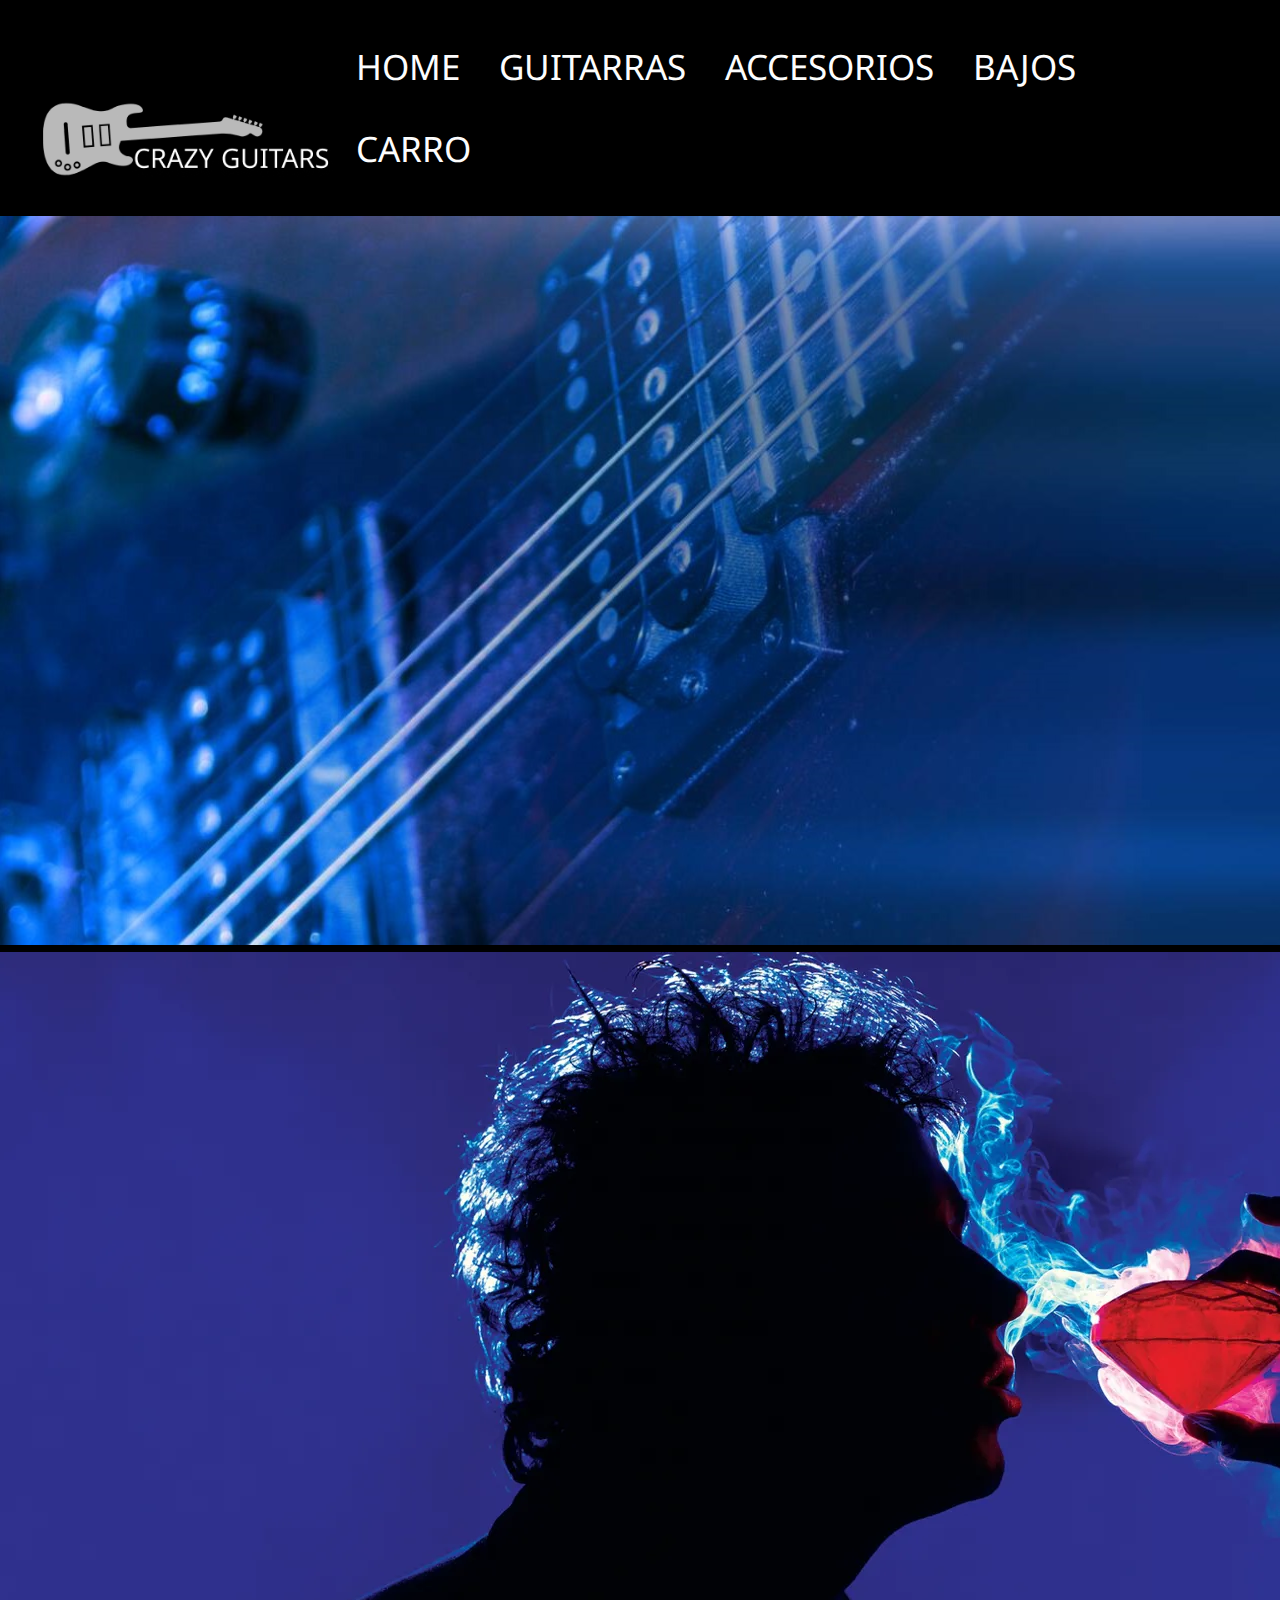
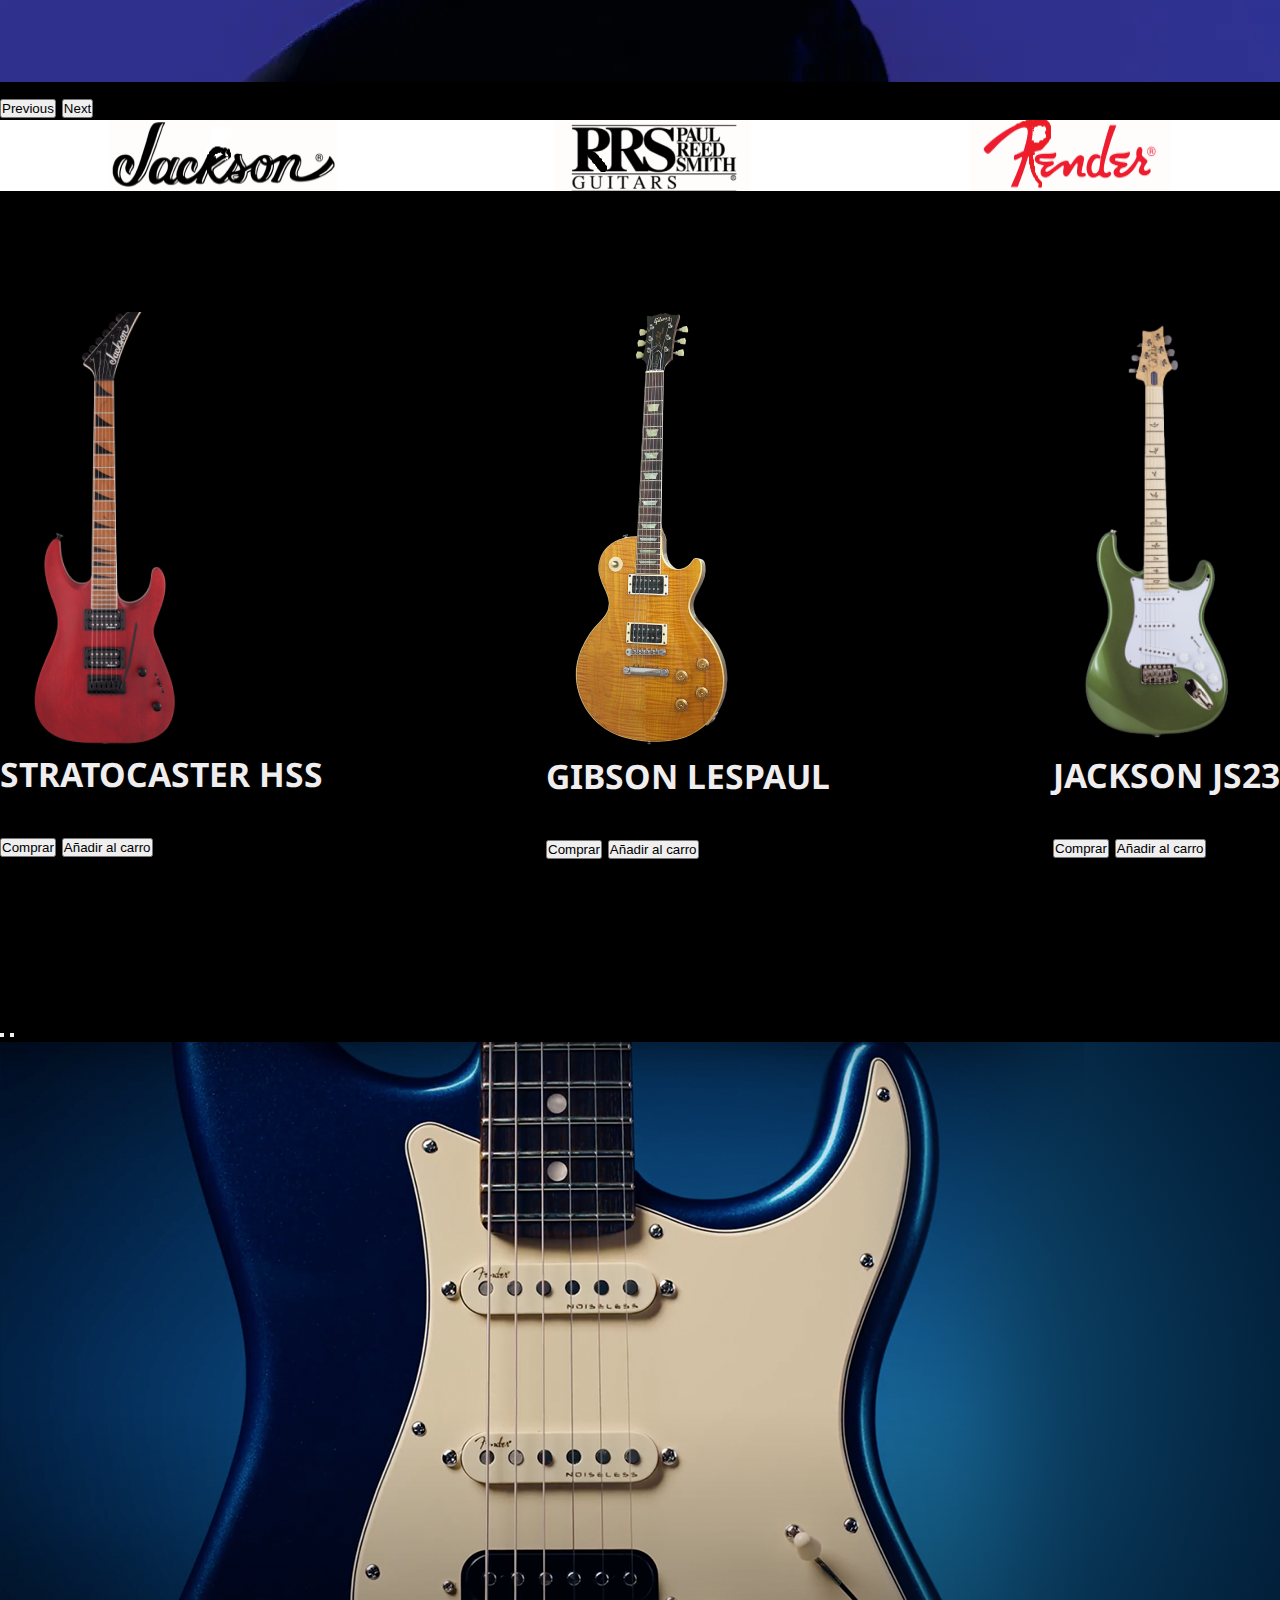
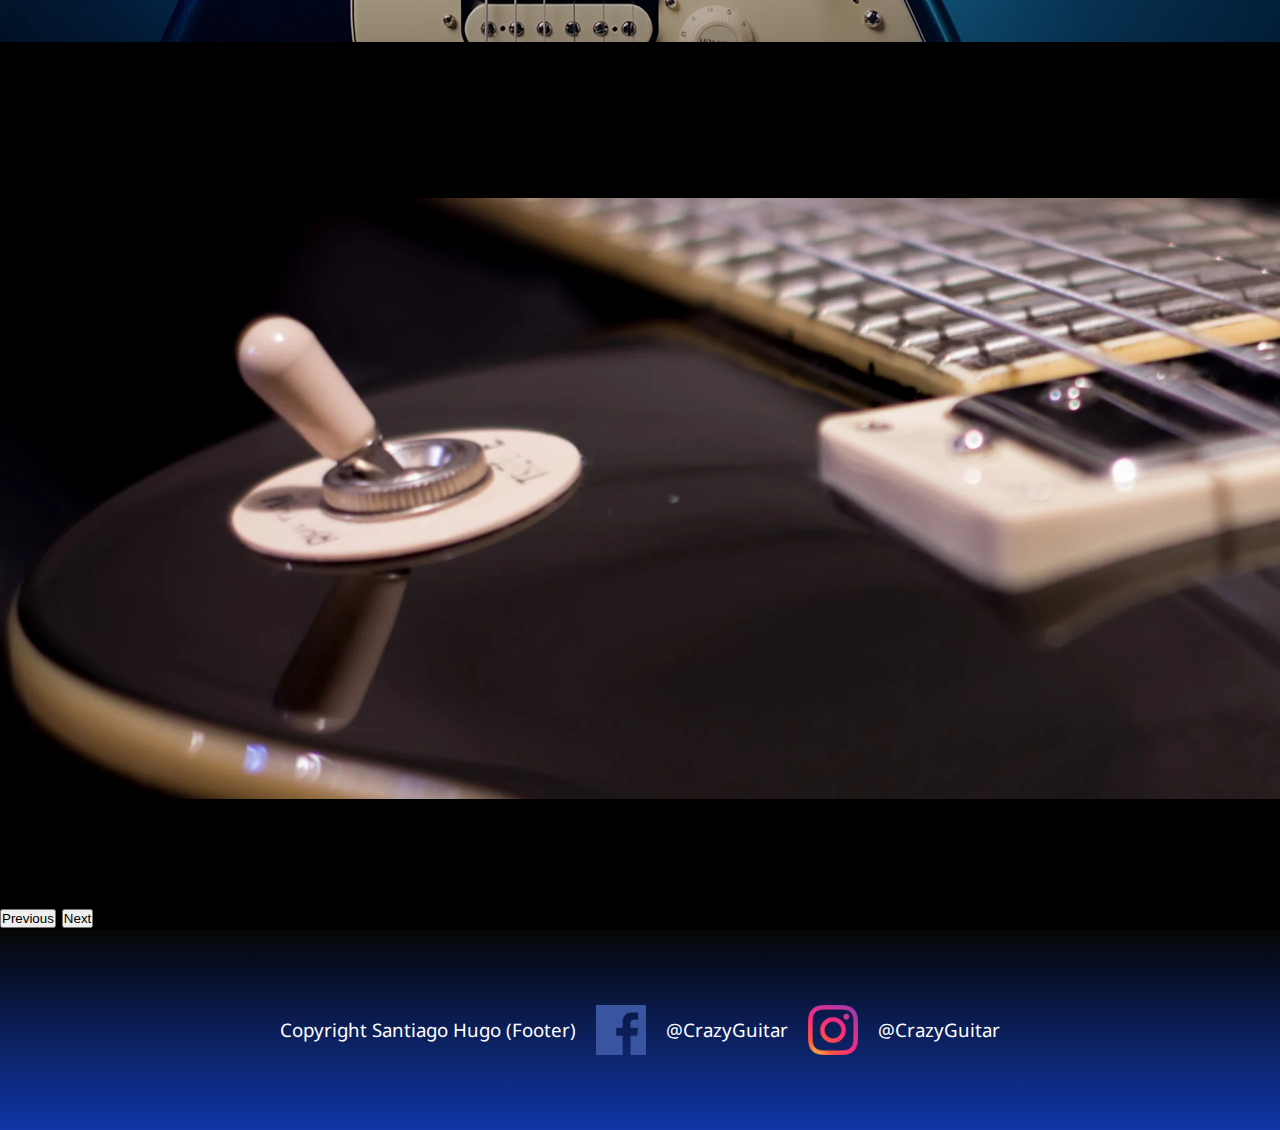
<file: index.html>
<!DOCTYPE html>
<html lang="es">

<head>
    <meta charset="UTF-8">
    <meta http-equiv="X-UA-Compatible" content="IE=edge">
    <meta name="viewport" content="width=device-width, initial-scale=1.0">
    <meta name="keywords" content="GUITARRAS, ROCK, INSTRUMENTO">
    <meta name="En esta tienda encontraras las mejores guitarras, encuentra la tuya!" content="Parrafo">
    <title>Inicio</title>
    <link href="https://cdn.jsdelivr.net/npm/bootstrap@5.2.2/dist/css/bootstrap.min.css" rel="stylesheet"
        integrity="sha384-Zenh87qX5JnK2Jl0vWa8Ck2rdkQ2Bzep5IDxbcnCeuOxjzrPF/et3URy9Bv1WTRi" crossorigin="anonymous">
    <link rel="stylesheet" href="https://cdnjs.cloudflare.com/ajax/libs/animate.css/4.1.1/animate.min.css" />
    <link rel="stylesheet" href="./css/translated.css">
    <link rel="icon" href="./img/home-icono-favicon.png">
</head>

<body id="inicio">
    <header>
        <nav class="navbar container">
            <img class="animate__animated animate__backInRight" src="./img/logo chico guitarra tienda.png"
                alt="logotienda">
            <a class="navbar_link" href="./index.html">
            </a>
            <ul class="menu">
                <li class="menu__item">
                    <a class="menu__link" href="./index.html">HOME</a>
                </li>
                <li class="menu__item">
                    <a class="menu__link" href="./guitarras.html">GUITARRAS</a>
                </li>
                <li class="menu__item">
                    <a class="menu__link" href="./accesorios.html">ACCESORIOS</a>
                </li>
                <li class="menu__item">
                    <a class="menu__link" href="./bajos.html">BAJOS</a>
                </li>
                <li class="menu__item">
                    <a class="menu__link" href="./carro.html">CARRO</a>
                </li>
            </ul>
        </nav>
    </header>
    <div id="carouselExampleControls" class="carousel slide" data-bs-ride="carousel">
        <div class="carousel-inner">
            <div class="carousel-inner">
                <div class="carousel-item active">
                    <img src="./img/banner1.png" class="d-block w-100" alt="...">
                </div>
                <div class="carousel-item">
                    <img src="./img/banner2.jpg" class="d-block w-100" alt="...">
                </div>
                <button class="carousel-control-prev" type="button" data-bs-target="#carouselExampleControls"
                    data-bs-slide="prev">
                    <span class="carousel-control-prev-icon" aria-hidden="true"></span>
                    <span class="visually-hidden">Previous</span>
                </button>
                <button class="carousel-control-next" type="button" data-bs-target="#carouselExampleControls"
                    data-bs-slide="next">
                    <span class="carousel-control-next-icon" aria-hidden="true"></span>
                    <span class="visually-hidden">Next</span>
                </button>
            </div>
            <section class="logos_guitarras">
                <img src="./img/logoJAKCSON.png">
                <img src="./img/logoPRS.png">
                <img src="./img/logofender.png">
            </section>
            <main class="container">
                <section class="row">
                    <article class="ofertas_black">
                        <figure class="col-12 col-sm-6 col-lg-3">
                            <img src="./img/jackson.png" alt="">
                            <h2>STRATOCASTER HSS</h2>
                            <br>
                            <button type="button" class="btn btn-success">Comprar</button>
                            <button type="button" class="btn btn-primary">Añadir al carro</button>
                        </figure>
                        <figure class="col-12 col-sm-6 col-lg-3">
                            <img src="./img/gibson.png" alt="">
                            <h2>GIBSON LESPAUL</h2>
                            <br>
                            <button type="button" class="btn btn-success">Comprar</button>
                            <button type="button" class="btn btn-primary">Añadir al carro</button>
                        </figure>
                        <figure class="col-12 col-sm-6 col-lg-3">
                            <img src="./img/fender.png" alt="">
                            <h2>JACKSON JS23</h2>
                            <br>
                            <button type="button" class="btn btn-success">Comprar</button>
                            <button type="button" class="btn btn-primary">Añadir al carro</button>
                        </figure>
                    </article>
                </section>
            </main>
            <div class="info-guitars1">
                <div id="carouselExampleCaptions" class="carousel slide2" data-bs-ride="false">
                    <div class="carousel-indicators">
                        <button type="button" data-bs-target="#carouselExampleCaptions" data-bs-slide-to="0"
                            class="active" aria-current="true" aria-label="Slide 1"></button>
                        <button type="button" data-bs-target="#carouselExampleCaptions" data-bs-slide-to="1"
                            aria-label="Slide 2"></button>
                    </div>
                    <div class="carousel-inner">
                        <div class="carousel-item active">
                            <img src="img/stratocaster-sectionn1.jpg" class="d-block w-100" alt="...">
                            <div class="carousel-caption d-none d-md-block">
                                <h5>¿Cuándo se creó la Stratocaster?</h5>
                                <p>
                                    Resultado de imagen para historia de la stratocaster
                                    1952
                                    La Fender Stratocaster, popularmente conocida como Strat o Strato, es un modelo de
                                    guitarra
                                    eléctrica diseñado entre 1952 y 1954 por Leo Fender, Bill Carson, George Fullerton y
                                    Freddie
                                    Tavares. Siendo fabricada y comercializada por Fender Musical Instruments
                                    Corporation desde 1954
                                    a la actualidad..</p>
                            </div>
                        </div>
                        <div class="carousel-item">
                            <img src="./img/lespaul-seccion1.png" class="d-block w-100" alt="...">
                            <div class="carousel-caption d-none d-md-block">
                                <h5></h5>
                                <p>
                                    En la actualidad, la guitarra Les Paul, sigue siendo la guitarra eléctrica de cuerpo
                                    macizo más popular del mundo, utilizadas por varios músicos famosos debido a su
                                    sonido lleno y con predominio de las frecuencias medio-graves, ideal para tocar el
                                    rock clásico.</p>
                            </div>
                        </div>
                        <button class="carousel-control-prev" type="button" data-bs-target="#carouselExampleCaptions"
                            data-bs-slide="prev">
                            <span class="carousel-control-prev-icon" aria-hidden="true"></span>
                            <span class="visually-hidden">Previous</span>
                        </button>
                        <button class="carousel-control-next" type="button" data-bs-target="#carouselExampleCaptions"
                            data-bs-slide="next">
                            <span class="carousel-control-next-icon" aria-hidden="true"></span>
                            <span class="visually-hidden">Next</span>
                        </button>
                    </div>
                </div>
                <script src="https://cdn.jsdelivr.net/npm/bootstrap@5.2.2/dist/js/bootstrap.bundle.min.js"
                    integrity="sha384-OERcA2EqjJCMA+/3y+gxIOqMEjwtxJY7qPCqsdltbNJuaOe923+mo//f6V8Qbsw3"
                    crossorigin="anonymous"></script>
                <footer>
                    Copyright Santiago Hugo (Footer)
                    <img class="logos_footer" src="./img/logo facebook.png"> @CrazyGuitar
                    <img class="logos_footer" src="./img/logo instagram.png"> @CrazyGuitar
                </footer>
</body>

</html>
</file>
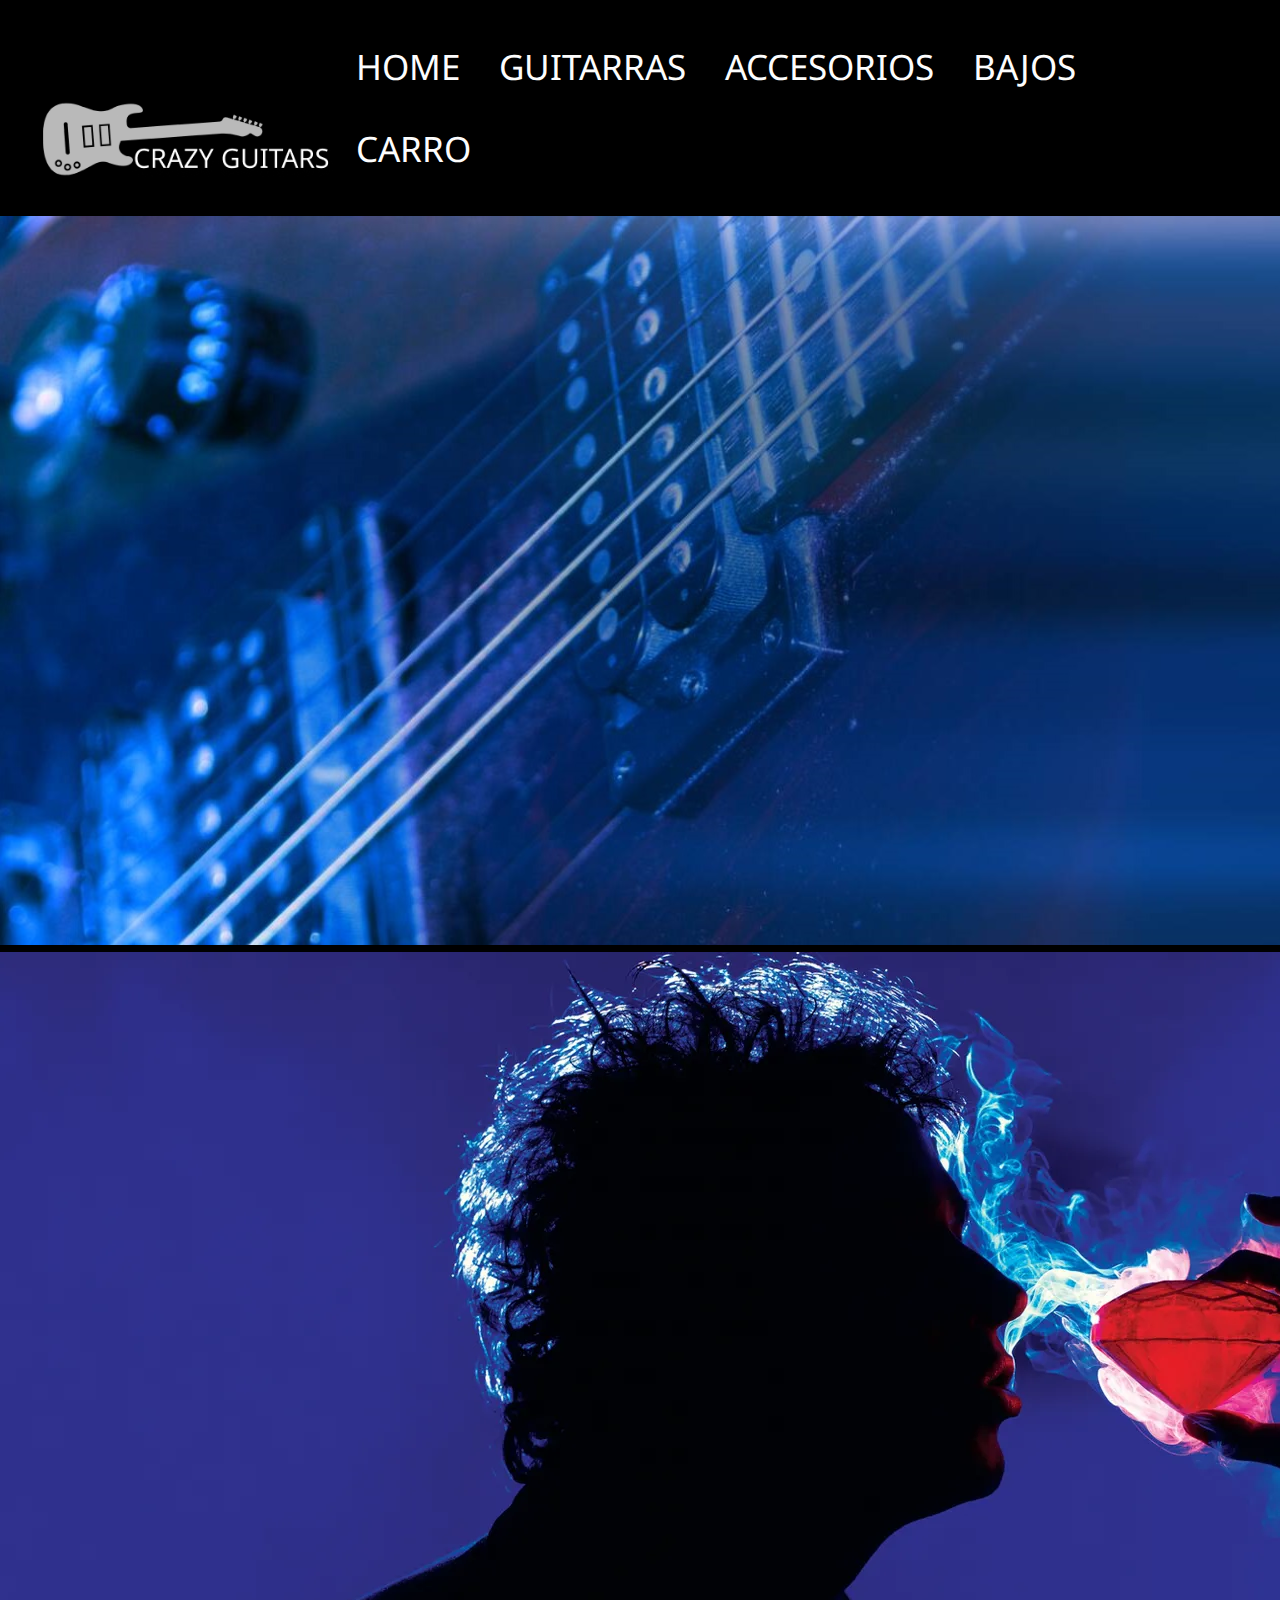
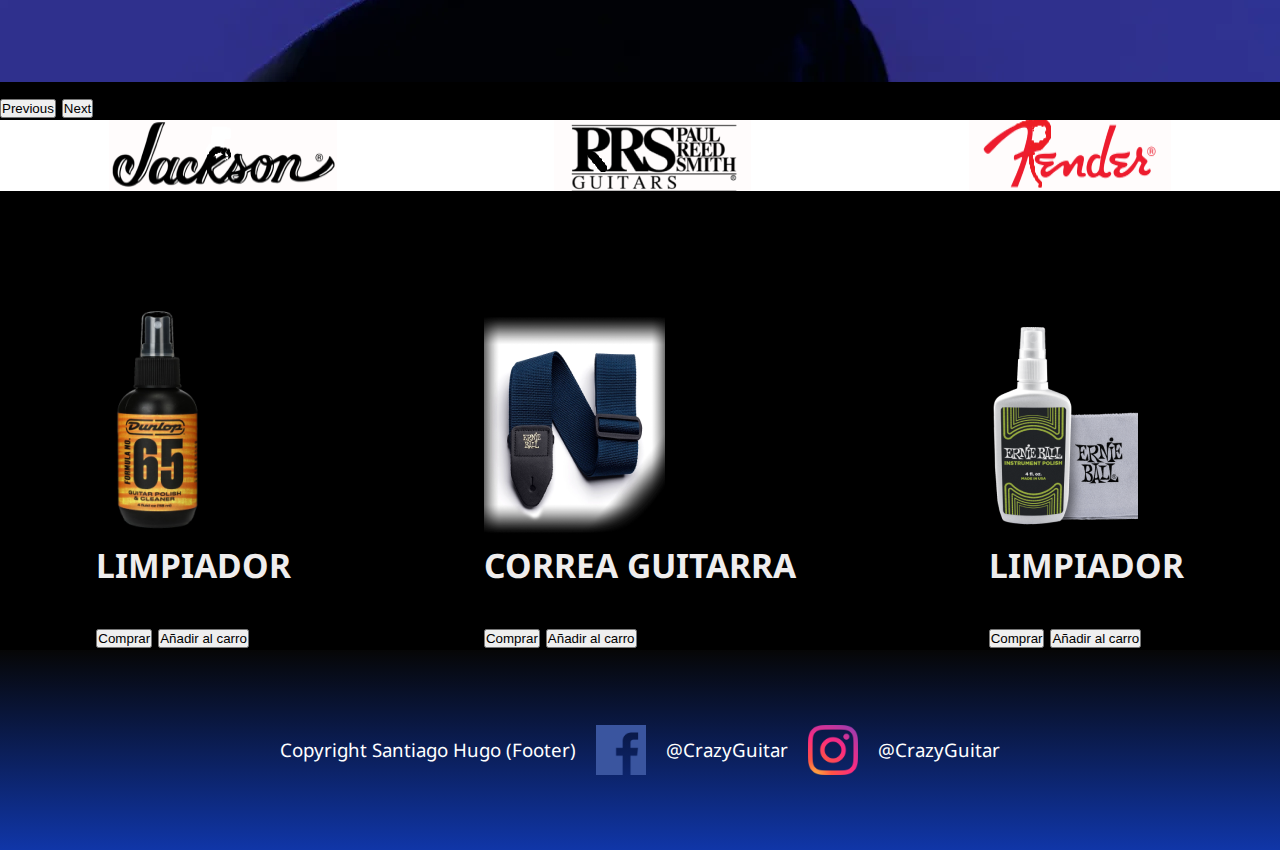
<file: accesorios.html>
<!DOCTYPE html>
<html lang="es">
<head>
    <meta charset="UTF-8">
    <meta http-equiv="X-UA-Compatible" content="IE=edge">
    <meta name="viewport" content="width=device-width, initial-scale=1.0">
    <title>Accesorios</title>
    <link href="https://cdn.jsdelivr.net/npm/bootstrap@5.2.2/dist/css/bootstrap.min.css" rel="stylesheet"
        integrity="sha384-Zenh87qX5JnK2Jl0vWa8Ck2rdkQ2Bzep5IDxbcnCeuOxjzrPF/et3URy9Bv1WTRi" crossorigin="anonymous">
    <link rel="stylesheet" href="https://cdnjs.cloudflare.com/ajax/libs/animate.css/4.1.1/animate.min.css" />
    <link rel="stylesheet" href="./css/translated.css">
    <link rel="icon" href="./img/guitarra-favicon.png">
</head>
<body id="inicio">
    <header>
        <nav class="navbar container">
            <img class="animate__animated animate__backInRight" src="./img/logo chico guitarra tienda.png"
                alt="logotienda">
            <a class="navbar_link" href="./index.html">
            </a>
            <ul class="menu">
                <li class="menu__item">
                    <a class="menu__link" href="./index.html">HOME</a>
                </li>
                <li class="menu__item">
                    <a class="menu__link" href="./guitarras.html">GUITARRAS</a>
                </li>
                <li class="menu__item">
                    <a class="menu__link" href="./accesorios.html">ACCESORIOS</a>
                </li>
                <li class="menu__item">
                    <a class="menu__link" href="./bajos.html">BAJOS</a>
                </li>
                <li class="menu__item">
                    <a class="menu__link" href="./carro.html">CARRO</a>
                </li>
            </ul>
    </header>
    <div id="carouselExampleControls" class="carousel slide" data-bs-ride="carousel">
        <div class="carousel-inner">
            <div class="carousel-item active">
                <img src="./img/banner1.png" class="d-block w-100" alt="...">
            </div>
            <div class="carousel-item">
                <img src="./img/banner2.jpg" class="d-block w-100" alt="...">
            </div>
            <button class="carousel-control-prev" type="button" data-bs-target="#carouselExampleControls"
                data-bs-slide="prev">
                <span class="carousel-control-prev-icon" aria-hidden="true"></span>
                <span class="visually-hidden">Previous</span>
            </button>
            <button class="carousel-control-next" type="button" data-bs-target="#carouselExampleControls"
                data-bs-slide="next">
                <span class="carousel-control-next-icon" aria-hidden="true"></span>
                <span class="visually-hidden">Next</span>
            </button>
        </div>
        <section class="logos_guitarras">
            <img src="./img/logoJAKCSON.png">
            <img src="./img/logoPRS.png">
            <img src="./img/logofender.png">
        </section>
        <main class="container">
            <section class="row">
                <section class="guitarras" id="guitarras">
                    <figure class="col-12 col-sm-6 col-lg-3">
                        <img src="./img/limp1.png" alt="">
                        <h2>LIMPIADOR</h2>
                        <br>
                        <button type="button" class="btn btn-success">Comprar</button>
                        <button type="button" class="btn btn-primary">Añadir al carro</button>
                    </figure>
                    <figure class="col-12 col-sm-6 col-lg-3">
                        <img src="./img/correa1.png" alt="">
                        <h2>CORREA GUITARRA</h2>
                        <br>
                        <button type="button" class="btn btn-success">Comprar</button>
                        <button type="button" class="btn btn-primary">Añadir al carro</button>
                    </figure>
                    <figure class="col-12 col-sm-6 col-lg-3">
                        <img src="./img/limp2.png" alt="">
                        <h2>LIMPIADOR</h2>
                        <br>
                        <button type="button" class="btn btn-success">Comprar</button>
                        <button type="button" class="btn btn-primary">Añadir al carro</button>
                </section>
                </figure>
            </section>
            </section>
        </main>
        <script src="https://cdn.jsdelivr.net/npm/bootstrap@5.2.2/dist/js/bootstrap.bundle.min.js"
            integrity="sha384-OERcA2EqjJCMA+/3y+gxIOqMEjwtxJY7qPCqsdltbNJuaOe923+mo//f6V8Qbsw3"
            crossorigin="anonymous"></script>
        <footer>
            Copyright Santiago Hugo (Footer)
            <img class="logos_footer" src="./img/logo facebook.png"> @CrazyGuitar
            <img class="logos_footer" src="./img/logo instagram.png"> @CrazyGuitar
        </footer>
</body>

</html>
</file>
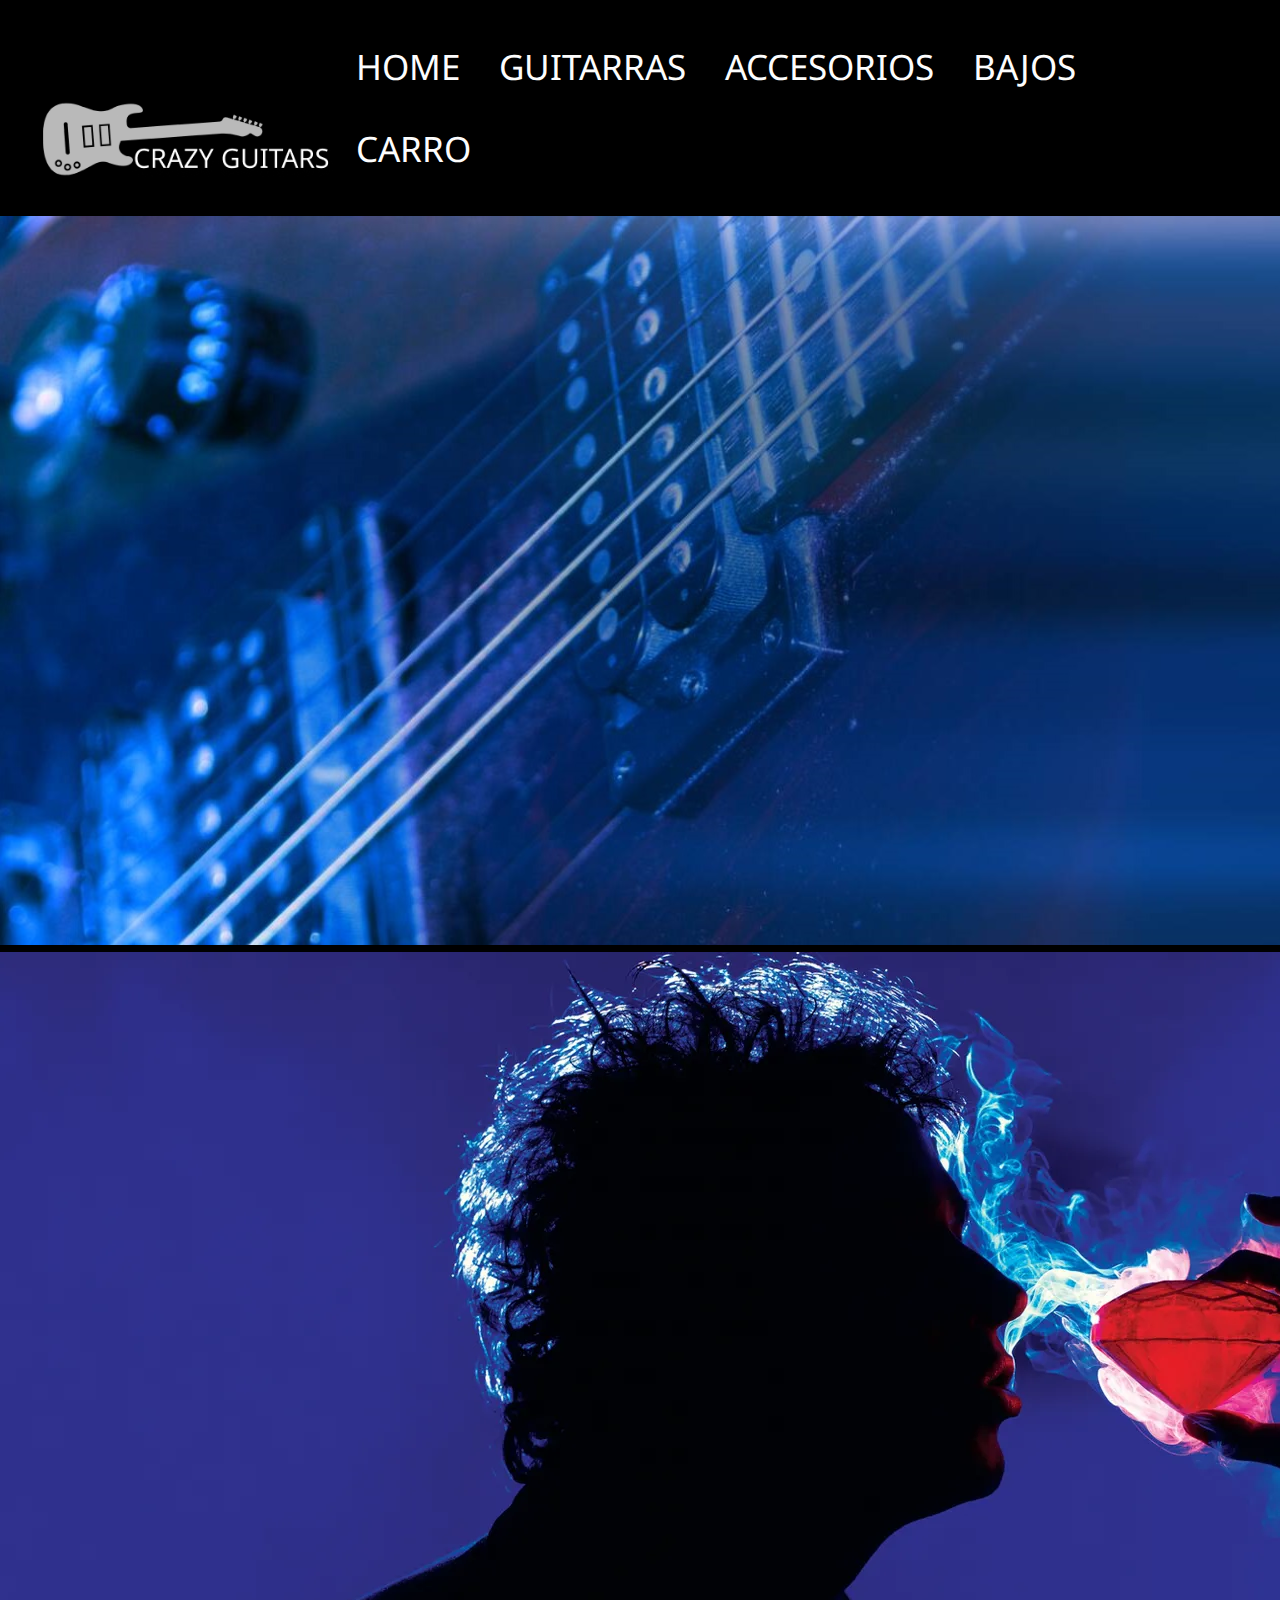
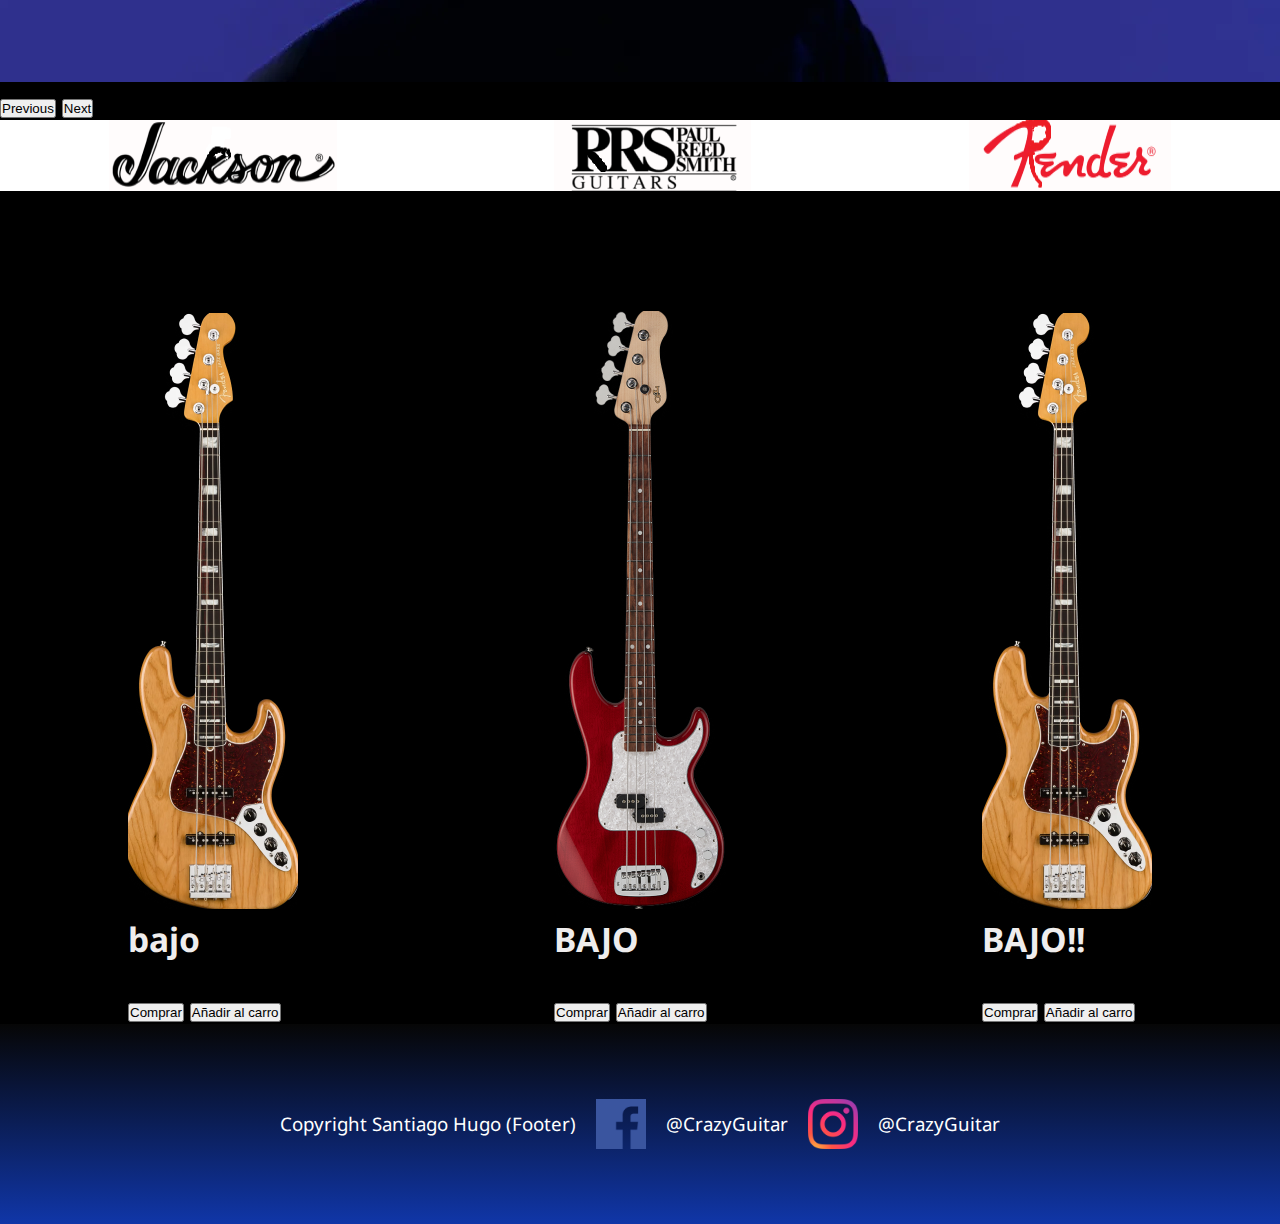
<file: bajos.html>
<!DOCTYPE html>
<html lang="es">

<head>
    <meta charset="UTF-8">
    <meta http-equiv="X-UA-Compatible" content="IE=edge">
    <meta name="viewport" content="width=device-width, initial-scale=1.0">
    <title>Bajos</title>
    <link href="https://cdn.jsdelivr.net/npm/bootstrap@5.2.2/dist/css/bootstrap.min.css" rel="stylesheet"
        integrity="sha384-Zenh87qX5JnK2Jl0vWa8Ck2rdkQ2Bzep5IDxbcnCeuOxjzrPF/et3URy9Bv1WTRi" crossorigin="anonymous">
    <link rel="stylesheet" href="https://cdnjs.cloudflare.com/ajax/libs/animate.css/4.1.1/animate.min.css" />
    <link rel="stylesheet" href="./css/translated.css">
    <link rel="icon" href="./img/bajo-favicon1.png">
</head>

<body id="inicio">
    <header>
        <nav class="navbar container">
            <img class="animate__animated animate__backInRight" src="./img/logo chico guitarra tienda.png"
                alt="logotienda">
            <a class="navbar_link" href="./index.html">
            </a>
            <ul class="menu">
                <li class="menu__item">
                    <a class="menu__link" href="./index.html">HOME</a>
                </li>
                <li class="menu__item">
                    <a class="menu__link" href="./guitarras.html">GUITARRAS</a>
                </li>
                <li class="menu__item">
                    <a class="menu__link" href="./accesorios.html">ACCESORIOS</a>
                </li>
                <li class="menu__item">
                    <a class="menu__link" href="./bajos.html">BAJOS</a>
                </li>
                <li class="menu__item">
                    <a class="menu__link" href="./carro.html">CARRO</a>
                </li>
            </ul>
    </header>
    <div id="carouselExampleControls" class="carousel slide" data-bs-ride="carousel">
        <div class="carousel-inner">
            <div class="carousel-item active">
                <img src="./img/banner1.png" class="d-block w-100" alt="...">
            </div>
            <div class="carousel-item">
                <img src="./img/banner2.jpg" class="d-block w-100" alt="...">
            </div>
            <button class="carousel-control-prev" type="button" data-bs-target="#carouselExampleControls"
                data-bs-slide="prev">
                <span class="carousel-control-prev-icon" aria-hidden="true"></span>
                <span class="visually-hidden">Previous</span>
            </button>
            <button class="carousel-control-next" type="button" data-bs-target="#carouselExampleControls"
                data-bs-slide="next">
                <span class="carousel-control-next-icon" aria-hidden="true"></span>
                <span class="visually-hidden">Next</span>
            </button>
        </div>
        <section class="logos_guitarras">
            <img src="./img/logoJAKCSON.png">
            <img src="./img/logoPRS.png">
            <img src="./img/logofender.png">
        </section>
        <main class="container">
            <section class="row">
                <section class="guitarras" id="guitarras">
                    <figure class="col-12 col-sm-6 col-lg-3">
                        <img src="./img/bajo2.png" alt="">
                        <h2>bajo</h2>
                        <br>
                        <button type="button" class="btn btn-success">Comprar</button>
                        <button type="button" class="btn btn-primary">Añadir al carro</button>
                    </figure>
                    <figure class="col-12 col-sm-6 col-lg-3">
                        <img src="./img/BAJO1.png" alt="">
                        <h2>BAJO</h2>
                        <br>
                        <button type="button" class="btn btn-success">Comprar</button>
                        <button type="button" class="btn btn-primary">Añadir al carro</button>
                    </figure>
                    <figure class="col-12 col-sm-6 col-lg-3">
                        <img src="./img/bajo2.png" alt="">
                        <h2>BAJO!!</h2>
                        <br>
                        <button type="button" class="btn btn-success">Comprar</button>
                        <button type="button" class="btn btn-primary">Añadir al carro</button>
                </section>
                </figure>
            </section>
            </section>
        </main>
        <script src="https://cdn.jsdelivr.net/npm/bootstrap@5.2.2/dist/js/bootstrap.bundle.min.js"
            integrity="sha384-OERcA2EqjJCMA+/3y+gxIOqMEjwtxJY7qPCqsdltbNJuaOe923+mo//f6V8Qbsw3"
            crossorigin="anonymous"></script>
        <footer>
            Copyright Santiago Hugo (Footer)
            <img class="logos_footer" src="./img/logo facebook.png"> @CrazyGuitar
            <img class="logos_footer" src="./img/logo instagram.png"> @CrazyGuitar
        </footer>
</body>

</html>
</file>
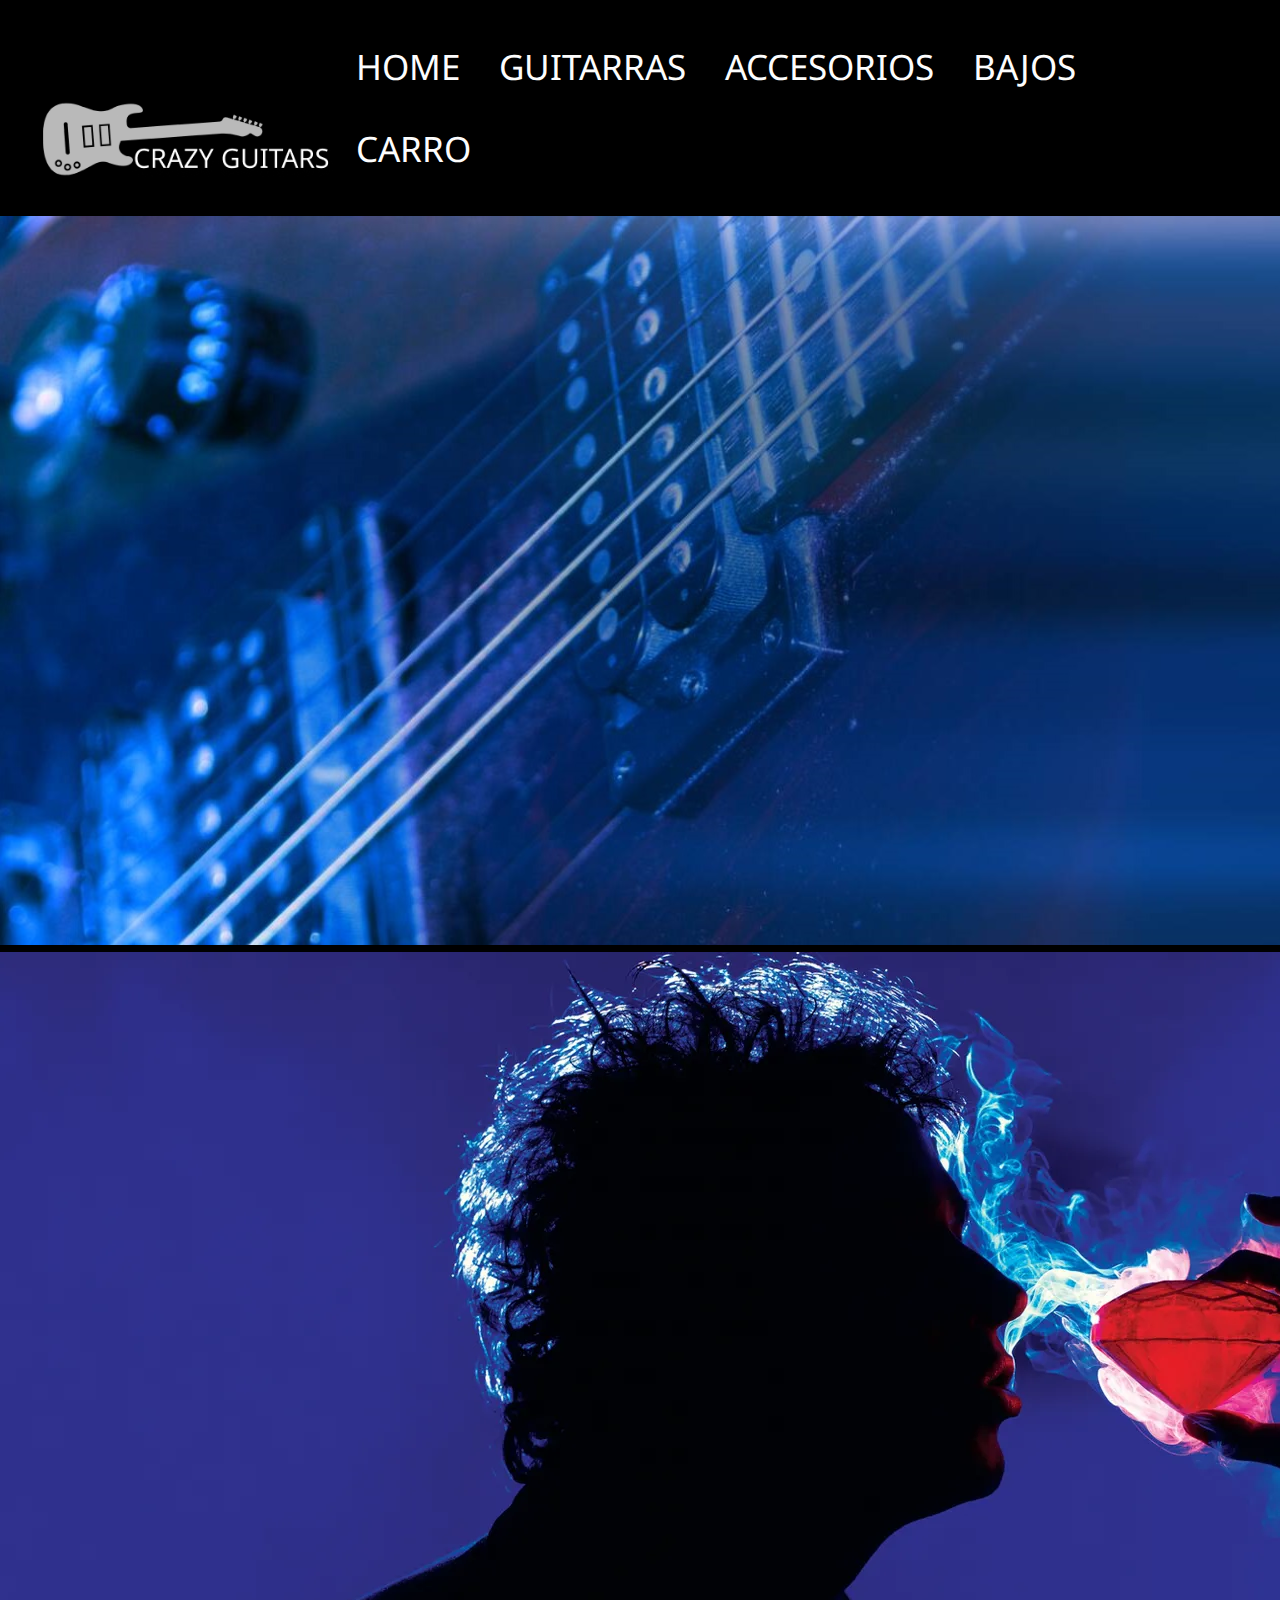
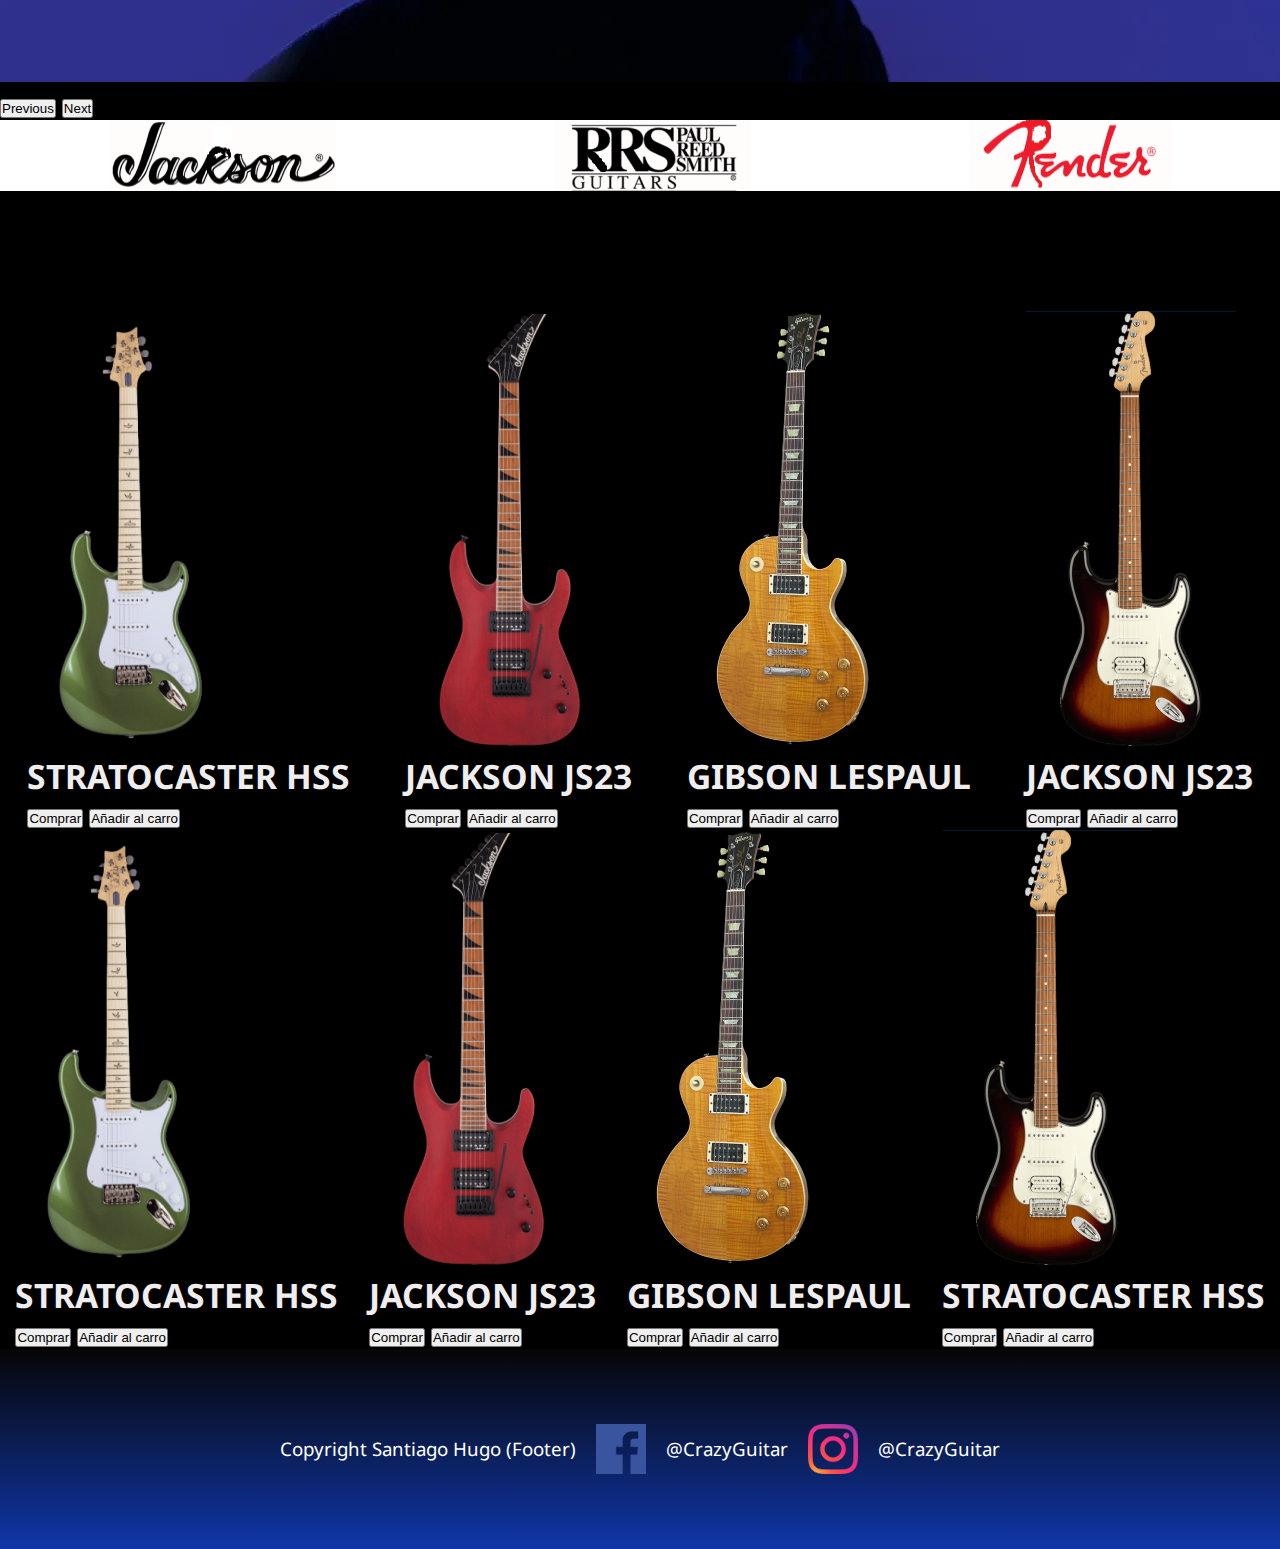
<file: guitarras.html>
<!DOCTYPE html>
<html lang="es">

<head>
    <meta charset="UTF-8">
    <meta http-equiv="X-UA-Compatible" content="IE=edge">
    <meta name="viewport" content="width=device-width, initial-scale=1.0">
    <title>Guitarras</title>
    <link href="https://cdn.jsdelivr.net/npm/bootstrap@5.2.2/dist/css/bootstrap.min.css" rel="stylesheet"
        integrity="sha384-Zenh87qX5JnK2Jl0vWa8Ck2rdkQ2Bzep5IDxbcnCeuOxjzrPF/et3URy9Bv1WTRi" crossorigin="anonymous">
    <link rel="stylesheet" href="https://cdnjs.cloudflare.com/ajax/libs/animate.css/4.1.1/animate.min.css" />
    <link rel="stylesheet" href="./css/translated.css">
    <link rel="icon" href="./img/guitarra-favicon.png">
</head>

<body id="inicio">
    <header>
        <nav class="navbar container">
            <img class="animate__animated animate__backInRight" src="./img/logo chico guitarra tienda.png"
                alt="logotienda">
            <a class="navbar_link" href="./index.html">
            </a>
            <ul class="menu">
                <li class="menu__item">
                    <a class="menu__link" href="./index.html">HOME</a>
                </li>
                <li class="menu__item">
                    <a class="menu__link" href="./guitarras.html">GUITARRAS</a>
                </li>
                <li class="menu__item">
                    <a class="menu__link" href="./accesorios.html">ACCESORIOS</a>
                </li>
                <li class="menu__item">
                    <a class="menu__link" href="./bajos.html">BAJOS</a>
                </li>
                <li class="menu__item">
                    <a class="menu__link" href="./carro.html">CARRO</a>
                </li>
            </ul>
    </header>
    <div id="carouselExampleControls" class="carousel slide" data-bs-ride="carousel">
        <div class="carousel-inner">
            <div class="carousel-inner">
                <div class="carousel-item active">
                    <img src="./img/banner1.png" class="d-block w-100" alt="...">
                </div>
                <div class="carousel-item">
                    <img src="./img/banner2.jpg" class="d-block w-100" alt="...">
                </div>
            <button class="carousel-control-prev" type="button" data-bs-target="#carouselExampleControls"
                data-bs-slide="prev">
                <span class="carousel-control-prev-icon" aria-hidden="true"></span>
                <span class="visually-hidden">Previous</span>
            </button>
            <button class="carousel-control-next" type="button" data-bs-target="#carouselExampleControls"
                data-bs-slide="next">
                <span class="carousel-control-next-icon" aria-hidden="true"></span>
                <span class="visually-hidden">Next</span>
            </button>
        </div>
        <section class="logos_guitarras">
            <img src="./img/logoJAKCSON.png">
            <img src="./img/logoPRS.png">
            <img src="./img/logofender.png">
        </section>
        <main class="container">
            <section class="row">
                <section class="guitarras" id="guitarras">
                    <figure class="col-12 col-sm-6 col-lg-3">
                        <img src="./img/fender.png" alt="">
                        <h2>STRATOCASTER HSS</h2>
                        <button type="button" class="btn btn-success">Comprar</button>
                        <button type="button" class="btn btn-primary">Añadir al carro</button>
                    </figure>
                    <figure class="col-12 col-sm-6 col-lg-3">
                        <img src="./img/jackson.png" alt="">
                        <h2>JACKSON JS23</h2>
                        <button type="button" class="btn btn-success">Comprar</button>
                        <button type="button" class="btn btn-primary">Añadir al carro</button>
                    </figure>
                    <figure class="col-12 col-sm-6 col-lg-3">
                        <img src="./img/gibson.png" alt="">
                        <h2>GIBSON LESPAUL</h2>
                        <button type="button" class="btn btn-success">Comprar</button>
                        <button type="button" class="btn btn-primary">Añadir al carro</button>
                    </figure>
                    <figure class="col-12 col-sm-6 col-lg-3">
                        <img src="./img/fender2.png" alt="">
                        <h2>JACKSON JS23</h2>
                        <button type="button" class="btn btn-success">Comprar</button>
                        <button type="button" class="btn btn-primary">Añadir al carro</button>
                    </figure>
                    <figure class="col-12 col-sm-6 col-lg-3">
                        <img src="./img/fender.png" alt="">
                        <h2>STRATOCASTER HSS</h2>
                        <button type="button" class="btn btn-success">Comprar</button>
                        <button type="button" class="btn btn-primary">Añadir al carro</button>
                    </figure>
                    <figure class="col-12 col-sm-6 col-lg-3">
                        <img src="./img/jackson.png" alt="">
                        <h2>JACKSON JS23</h2>
                        <button type="button" class="btn btn-success">Comprar</button>
                        <button type="button" class="btn btn-primary">Añadir al carro</button>
                    </figure>
                    <figure class="col-12 col-sm-6 col-lg-3">
                        <img src="./img/gibson.png" alt="">
                        <h2>GIBSON LESPAUL</h2>
                        <button type="button" class="btn btn-success">Comprar</button>
                        <button type="button" class="btn btn-primary">Añadir al carro</button>
                    </figure>
                    <figure class="col-12 col-sm-6 col-lg-3">
                        <img src="./img/fender2.png" alt="">
                        <h2>STRATOCASTER HSS</h2>
                        <button type="button" class="btn btn-success">Comprar</button>
                        <button type="button" class="btn btn-primary">Añadir al carro</button>
                </section>
                </figure>
            </section>
            </section>
        </main>
        <script src="https://cdn.jsdelivr.net/npm/bootstrap@5.2.2/dist/js/bootstrap.bundle.min.js"
            integrity="sha384-OERcA2EqjJCMA+/3y+gxIOqMEjwtxJY7qPCqsdltbNJuaOe923+mo//f6V8Qbsw3"
            crossorigin="anonymous"></script>
        <footer>
            Copyright Santiago Hugo (Footer)
            <img class="logos_footer" src="./img/logo facebook.png"> @CrazyGuitar
            <img class="logos_footer" src="./img/logo instagram.png"> @CrazyGuitar
        </footer>
</body>

</html>
</file>
<file: css/translated.css>
@import url("https://fonts.googleapis.com/css2?family=Noto+Sans:wght@100&display=swap");
/* MISC */
/* Palette */
/* font sizes*/
/* Spacings */
@import url("https://fonts.googleapis.com/css2?family=Noto+Sans:wght@100&display=swap");
@import url("https://fonts.googleapis.com/css2?family=Noto+Sans:wght@100&display=swap");
@import url("https://fonts.googleapis.com/css2?family=Noto+Sans:wght@100&display=swap");
@import url("https://fonts.googleapis.com/css2?family=Noto+Sans:wght@100&display=swap");
@import url("https://fonts.googleapis.com/css2?family=Noto+Sans:wght@100&display=swap");
@import url("https://fonts.googleapis.com/css2?family=Noto+Sans:wght@100&display=swap");
@import url("https://fonts.googleapis.com/css2?family=Noto+Sans:wght@100&display=swap");
* {
  margin: 0;
  padding: 0;
  box-sizing: border-box; }

html {
  font-family: 62, 5px;
  background-color: #000000; }

body {
  font-size: 1.4em;
  font-family: 'Noto Sans', sans-serif;
  color: #000000;
  background-color: #000000; }

ul {
  list-style-type: none;
  font-size: 25px; }

a {
  font-size: 1.4em;
  text-decoration: none; }

/* PARTIALS */
header {
  background-color: #000000;
  padding: 1.6rem; }
  header .navbar {
    display: flex;
    justify-content: space-between;
    align-items: end; }
  header .container {
    color: black;
    max-width: 1200px;
    margin: 0 auto; }
    header .container .menu {
      display: inline-block;
      margin-bottom: 0; }
      header .container .menu .menu__item {
        display: inline-block; }
        header .container .menu .menu__item .menu__link {
          color: #fdfdfd;
          display: inline-block;
          padding: 1.1rem 1rem;
          transition: all .3s ease-in-out; }
          header .container .menu .menu__item .menu__link:hover {
            background-color: #fdfdfd;
            color: #000000;
            border-radius: 0.5px; }

footer {
  background: linear-gradient(180deg, #060606 0%, #1036a8 100%);
  height: 200px;
  justify-content: center;
  align-items: center;
  display: flex;
  color: white;
  font-size: smaller; }
  footer .logos_footer {
    height: 50px;
    margin: 20px; }

.info-guitars1 {
  margin-top: 150px; }

/* PAGUES */
.ofertas_black {
  color: #efeded;
  background-color: #000000;
  display: flex;
  justify-content: space-between;
  align-items: center; }

.logos_guitarras {
  background-color: #ffffff;
  justify-content: space-around;
  display: flex;
  margin-bottom: 120px; }

.guitarras {
  color: #efeded;
  background-color: #000000;
  display: flex;
  justify-content: space-around;
  flex-wrap: wrap;
  align-items: baseline; }
  .guitarras .guitarras-2 {
    margin: 200px; }
</file>
